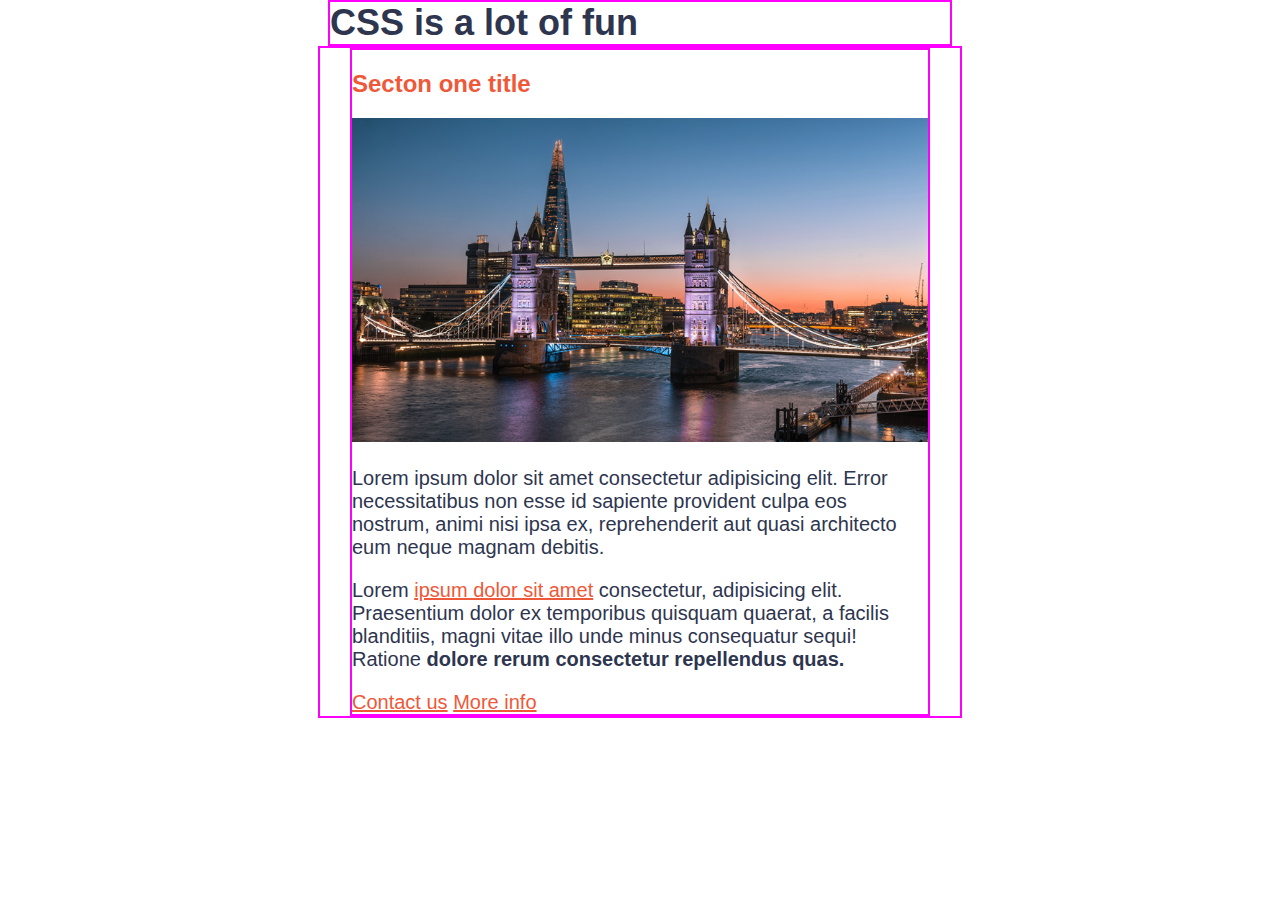
<file: index.html>
<!DOCTYPE html>
<html lang="en">
<head>
    <meta charset="UTF-8">
    <meta name="viewport" content="width=device-width, initial-scale=1.0">
    <title>Document</title>
    <link rel="stylesheet" href="style.css">
</head>
<body>
    <header>
        <div class="container">
            <h1>CSS is a lot of fun</h1>
        </div>
    </header>
    <section class="section-one">
        <div class="container">
            <h2>Secton one title</h2>
            <img src="image.png" alt="image of london">
            <p>Lorem ipsum dolor sit amet consectetur adipisicing elit. Error necessitatibus non esse id sapiente provident culpa eos nostrum, animi nisi ipsa ex, reprehenderit aut quasi architecto eum neque magnam debitis.</p>
            <p>Lorem <a href="#">ipsum dolor sit amet</a> consectetur, adipisicing elit. Praesentium dolor ex temporibus quisquam quaerat, a facilis blanditiis, magni vitae illo unde minus consequatur sequi! Ratione <strong>dolore rerum consectetur repellendus quas.</strong></p>
            <a href="#" class="btn btn-accent"> Contact us</a>
            <a href="#" class="btn btn-white">More info</a>
        </div>
    </section>
</body>
</html>
</file>
<file: style.css>
body{
    margin: 0;
    font-size: 18px;
    font-family: 'Lato', sans-serif;
    color: #2e354f;
}
h1,h2,strong{
    font-weight: 900;
}
img{
    width: 100%;

}

/* Typo graphy*/
h1{
    font-size: 36px;
    margin: 0;
}
h2{
    font-size: 24px;
    color: #ef5839;

}
ul{
    font-size: 0.6em;
}
a{
    color: #ef5839;
    
}
a:hover, a:focus{
    color: #d4b44c;
}
/*Button*/
.btn-white:hover {
    background-color: #999;
    color: #2e354f;
    
}

.header {
    background-color: #2e354f;
    color: #ffffff;
    padding: 45px 0;
    
}

section {
    width: 50%;
    margin:0 auto;
    border: 2px solid magenta;
    
}
.container{
    width: 90%;
    max-width: 620px;
    font-size: 20px;
    border: 2px solid magenta;
    margin:0 auto;


}
.section-two{
    background:#2e354f;
    color:#ffffff;
}
</file>
